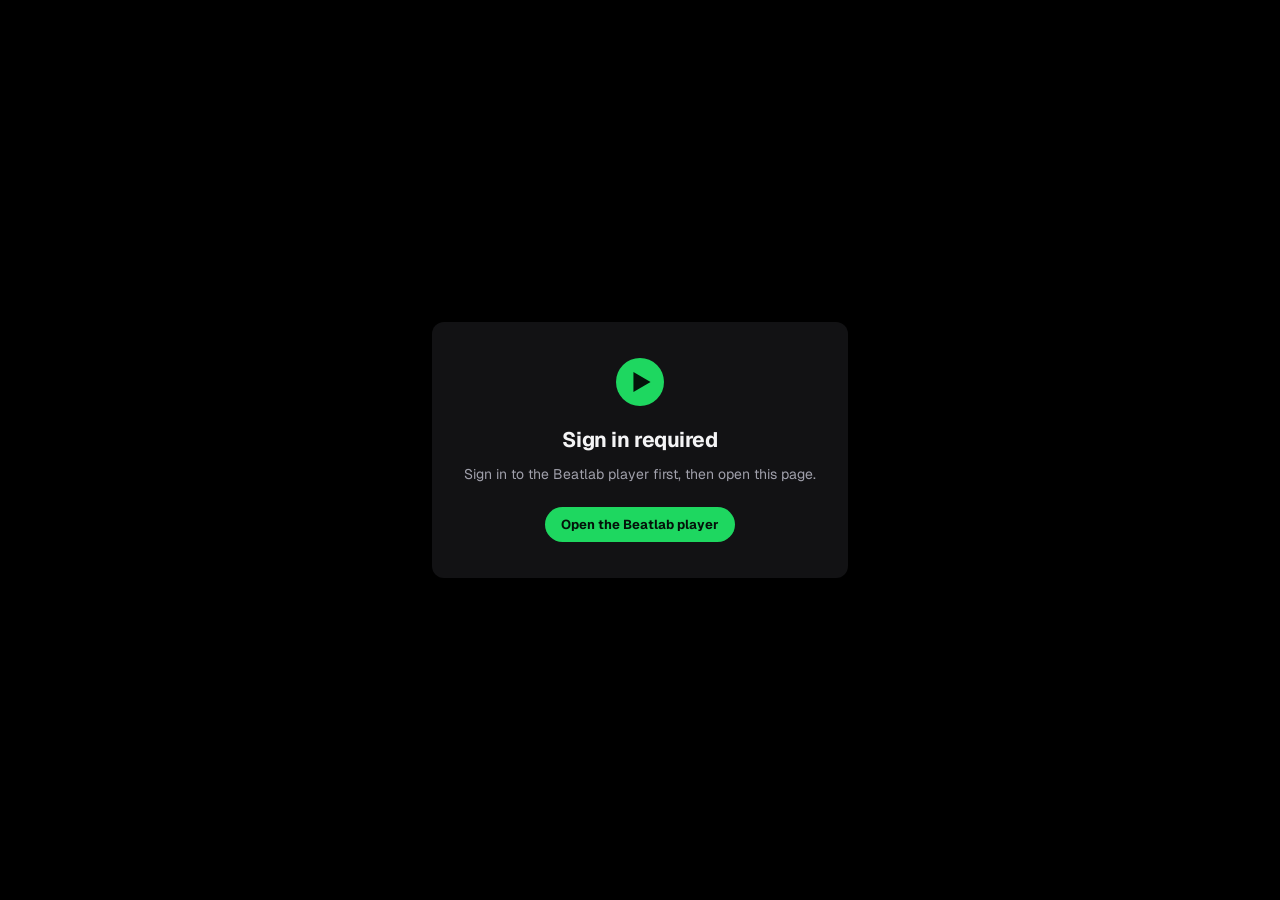
<file: src/web/admin.html>
<!DOCTYPE html>
<html lang="en">
<head>
  <meta charset="utf-8" />
  <meta name="viewport" content="width=device-width, initial-scale=1" />
  <title>Beatlab Admin</title>
  <link rel="icon" type="image/svg+xml" href="/web/favicon.svg" />
  <link rel="preconnect" href="https://fonts.googleapis.com" />
  <link rel="preconnect" href="https://fonts.gstatic.com" crossorigin />
  <link rel="stylesheet" href="https://fonts.googleapis.com/css2?family=Geist:wght@400;500;600;700;800&display=swap" />
  <script>
    // Follow the theme chosen in the player (same origin, same storage key).
    try { if (localStorage.getItem('beatlab_theme') === 'light') document.documentElement.setAttribute('data-theme', 'light'); } catch {}
  </script>
  <style>
    /* Flat design, matching the player: rounded panels on a darker canvas,
       surfaces separated by fill rather than outlines, no shadows or gradients. */
    :root {
      --canvas:#000000; --bg:#121214; --surface:#1b1b1e; --surface-2:#242428; --surface-3:#303035; --elevated:#1c1c1f;
      --border:#232327; --border-bright:#34343a;
      --text:#f4f4f5; --muted:#a0a0ab; --dim:#6c6c78;
      --accent:#1ed760; --accent-hover:#3be477; --accent-soft:rgba(30,215,96,.12); --on-accent:#04120a;
      --danger:#f43f5e; --danger-soft:rgba(244,63,94,.12); --warn:#f5b54a; --warn-soft:rgba(245,181,74,.12);
      --info:#60a5fa; --info-soft:rgba(96,165,250,.12); --violet:#a78bfa; --violet-soft:rgba(167,139,250,.12);
      --radius-lg:12px; --radius:8px; --radius-sm:6px;
      --font:"Geist",system-ui,-apple-system,"Segoe UI",sans-serif;
      color-scheme:dark;
    }
    html[data-theme="light"] {
      --canvas:#ebebee; --bg:#ffffff; --surface:#f4f4f5; --surface-2:#ececef; --surface-3:#e0e0e5; --elevated:#ffffff;
      --border:#ececef; --border-bright:#dadade;
      --text:#111114; --muted:#5a5a66; --dim:#8a8a96;
      --accent:#16a34a; --accent-hover:#15803d; --accent-soft:rgba(22,163,74,.1); --on-accent:#ffffff;
      --danger:#e11d48; --danger-soft:rgba(225,29,72,.08); --warn:#b7791f; --warn-soft:rgba(183,121,31,.1);
      --info:#2563eb; --info-soft:rgba(37,99,235,.08); --violet:#7c3aed; --violet-soft:rgba(124,58,237,.08);
      color-scheme:light;
    }
    * { box-sizing:border-box; }
    html,body { height:100%; }
    body { margin:0; background:var(--canvas); color:var(--text); font:14px/1.5 var(--font); -webkit-font-smoothing:antialiased; }
    a { color:var(--accent); text-decoration:none; }
    button { font:inherit; cursor:pointer; color:inherit; }
    code { font-family:ui-monospace,SFMono-Regular,Consolas,monospace; font-size:.92em; background:var(--surface-2); padding:1px 6px; border-radius:4px; }
    .hidden { display:none !important; }
    .muted { color:var(--muted); }

    /* ---------- layout: two panels on the canvas ---------- */
    .shell { display:grid; grid-template-columns:248px minmax(0,1fr); gap:8px; padding:8px; height:100vh; height:100dvh; }
    aside { display:flex; flex-direction:column; gap:2px; padding:20px 12px 14px; background:var(--bg); border-radius:var(--radius-lg); overflow-y:auto; }
    .brand { display:flex; align-items:center; gap:10px; padding:0 8px 22px; font-weight:800; font-size:17px; letter-spacing:-.03em; }
    .logo { width:28px; height:28px; border-radius:50%; display:grid; place-items:center; background:var(--accent); flex:none; }
    .logo svg { width:12px; height:12px; margin-left:2px; }
    .badge { font-size:10.5px; font-weight:700; letter-spacing:.02em; color:var(--muted); background:var(--surface-2); border-radius:99px; padding:2px 9px; }
    .nav-label { font-size:11px; font-weight:700; letter-spacing:.06em; text-transform:uppercase; color:var(--dim); padding:4px 12px 8px; }
    .tab { display:flex; align-items:center; gap:12px; padding:9px 12px; border-radius:var(--radius); color:var(--muted); font-weight:600; font-size:13.5px; transition:background .12s,color .12s; }
    .tab svg { width:18px; height:18px; flex:none; }
    .tab:hover { background:var(--surface); color:var(--text); }
    .tab.active { background:var(--surface-2); color:var(--text); }
    .tab.active svg { color:var(--accent); }
    .aside-foot { margin-top:auto; display:flex; flex-direction:column; gap:8px; padding-top:14px; }
    .me { display:flex; align-items:center; gap:10px; padding:8px; border-radius:var(--radius); background:var(--surface); }
    .me .meta { min-width:0; }
    .me .name { font-weight:700; font-size:13px; white-space:nowrap; overflow:hidden; text-overflow:ellipsis; }
    .me .role { font-size:11.5px; color:var(--dim); }
    .foot-actions { display:flex; gap:6px; }
    .foot-actions > * { flex:1; }

    main { min-width:0; background:var(--bg); border-radius:var(--radius-lg); overflow-y:auto; padding:32px 36px 64px; }
    .page-head { display:flex; align-items:flex-end; justify-content:space-between; gap:16px; margin-bottom:28px; flex-wrap:wrap; }
    .page-head h1 { margin:0; font-size:28px; font-weight:800; letter-spacing:-.03em; }
    .page-head p { margin:4px 0 0; color:var(--muted); }
    .content { max-width:1180px; }

    /* ---------- controls ---------- */
    .btn { display:inline-flex; align-items:center; justify-content:center; gap:7px; border:0; background:var(--surface-2); border-radius:99px; padding:8px 16px; font-size:13px; font-weight:600; color:var(--text); white-space:nowrap; transition:background .12s,color .12s; }
    .btn:hover { background:var(--surface-3); }
    .btn.primary { background:var(--accent); color:var(--on-accent); font-weight:700; }
    .btn.primary:hover { background:var(--accent-hover); }
    .btn:disabled { opacity:.4; cursor:not-allowed; }
    .btn svg { width:15px; height:15px; flex:none; }
    .mini { border:0; background:transparent; color:var(--muted); border-radius:99px; padding:5px 10px; font-size:12px; font-weight:600; white-space:nowrap; transition:color .12s,background .12s; }
    .mini:hover { color:var(--text); background:var(--surface-2); }
    .mini.danger { color:var(--danger); }
    .mini.danger:hover { background:var(--danger-soft); color:var(--danger); }
    .mini:disabled { opacity:.35; cursor:not-allowed; background:transparent; }
    .search { position:relative; width:100%; max-width:340px; }
    .search svg { position:absolute; left:14px; top:50%; transform:translateY(-50%); width:15px; height:15px; color:var(--dim); pointer-events:none; }
    .search input { width:100%; background:var(--surface-2); border:1px solid transparent; border-radius:99px; padding:9px 14px 9px 38px; color:var(--text); font:inherit; outline:none; transition:border-color .12s,background .12s; }
    .search input:focus { border-color:var(--border-bright); background:var(--surface-3); }

    /* ---------- cards ---------- */
    .card { background:var(--surface); border-radius:var(--radius-lg); padding:20px; }
    .stats { display:grid; grid-template-columns:repeat(auto-fill,minmax(220px,1fr)); gap:12px; }
    .stat { display:flex; flex-direction:column; gap:18px; }
    .stat-top { display:flex; align-items:center; justify-content:space-between; }
    .stat .k { color:var(--muted); font-size:13px; font-weight:600; }
    .ico { width:32px; height:32px; border-radius:50%; display:grid; place-items:center; background:var(--accent-soft); color:var(--accent); flex:none; }
    .ico svg { width:16px; height:16px; }
    .ico.info { background:var(--info-soft); color:var(--info); }
    .ico.warn { background:var(--warn-soft); color:var(--warn); }
    .ico.violet { background:var(--violet-soft); color:var(--violet); }
    .ico.danger { background:var(--danger-soft); color:var(--danger); }
    .stat .v { font-size:30px; font-weight:800; letter-spacing:-.03em; line-height:1.1; font-variant-numeric:tabular-nums; }
    .stat .s { color:var(--dim); font-size:12.5px; margin-top:6px; }
    .group-title { font-size:15px; font-weight:700; letter-spacing:-.01em; color:var(--text); margin:32px 0 12px; }
    .group-title:first-child { margin-top:0; }

    /* ---------- table ---------- */
    .table-card { padding:0; overflow:hidden; }
    .table-toolbar { display:flex; align-items:center; justify-content:space-between; gap:12px; padding:16px 18px; flex-wrap:wrap; }
    .table-scroll { overflow-x:auto; padding:0 8px; }
    table { width:100%; border-collapse:separate; border-spacing:0; }
    th,td { text-align:left; padding:12px 12px; font-size:13px; vertical-align:middle; }
    th { color:var(--dim); font-size:12px; font-weight:600; padding-top:4px; padding-bottom:10px; border-bottom:1px solid var(--border-bright); }
    td { border-bottom:1px solid var(--border); }
    html[data-theme="light"] td { border-bottom-color:var(--surface-3); }
    tbody tr:last-child td { border-bottom:0; }
    tbody tr:hover td { background:var(--surface-2); }
    tbody tr:hover td:first-child { border-radius:var(--radius) 0 0 var(--radius); }
    tbody tr:hover td:last-child { border-radius:0 var(--radius) var(--radius) 0; }
    .user-cell { display:flex; align-items:center; gap:12px; }
    .avatar { width:34px; height:34px; border-radius:50%; display:grid; place-items:center; font-weight:700; font-size:13px; flex:none; color:#0b0b0d; }
    .avatar.lg { width:48px; height:48px; font-size:18px; }
    .user-cell .name { font-weight:600; }
    .user-cell .sub { color:var(--dim); font-size:12px; }
    .pill { display:inline-flex; align-items:center; gap:6px; font-size:11.5px; font-weight:600; padding:3px 10px; border-radius:99px; color:var(--muted); background:var(--surface-2); white-space:nowrap; }
    .pill::before { content:''; width:6px; height:6px; border-radius:50%; background:currentColor; }
    .pill.plain::before { display:none; }
    .pill.on { color:var(--accent); background:var(--accent-soft); }
    .pill.off { color:var(--dim); }
    .pill.del { color:var(--danger); background:var(--danger-soft); }
    .pill.admin { color:var(--violet); background:var(--violet-soft); margin-left:4px; vertical-align:1px; padding:1px 8px; font-size:11px; }
    .activity b { font-weight:700; }
    .activity .sub { color:var(--dim); font-size:12px; }
    .actions { display:flex; gap:2px; flex-wrap:wrap; justify-content:flex-end; }
    /* With a mouse, only "Details" shows until the row is hovered or focused. */
    @media (hover:hover) {
      tbody tr .actions .mini + .mini { opacity:0; transition:opacity .12s, color .12s, background .12s; }
      tbody tr .actions .mini:first-child { order:99; }
      tbody tr:hover .actions .mini, tbody tr:focus-within .actions .mini { opacity:1; }
    }
    .pager { display:flex; align-items:center; justify-content:space-between; gap:10px; padding:14px 18px; flex-wrap:wrap; }
    .pager .info { color:var(--muted); font-size:12.5px; }
    .pager .btns { display:flex; gap:4px; align-items:center; }
    .empty { padding:40px 22px; text-align:center; color:var(--muted); }

    /* ---------- cache ---------- */
    .panel-grid { display:grid; grid-template-columns:repeat(auto-fit,minmax(340px,1fr)); gap:12px; }
    .tier-head { display:flex; align-items:center; gap:12px; margin-bottom:20px; }
    .tier-head .t { font-weight:700; }
    .tier-head .st { color:var(--dim); font-size:12.5px; }
    .tier-head .pill { margin-left:auto; }
    .big { font-size:32px; font-weight:800; letter-spacing:-.03em; font-variant-numeric:tabular-nums; }
    .usage-bar { position:relative; height:6px; border-radius:99px; background:var(--surface-3); overflow:hidden; margin:14px 0 8px; }
    .usage-fill { height:100%; border-radius:99px; background:var(--accent); transition:width .6s ease; }
    .usage-fill.warn { background:var(--warn); }
    .usage-bar i { position:absolute; top:0; bottom:0; width:2px; background:var(--warn); }
    .progress-label { display:flex; justify-content:space-between; font-size:12px; color:var(--muted); margin-bottom:12px; }
    .stat-row { display:flex; justify-content:space-between; gap:14px; padding:10px 0; border-bottom:1px solid var(--border-bright); font-size:13px; }
    html[data-theme="light"] .stat-row { border-bottom-color:var(--surface-3); }
    .stat-row:last-child { border-bottom:0; }
    .stat-row .label { color:var(--muted); }
    .stat-row .value { font-weight:600; font-variant-numeric:tabular-nums; text-align:right; word-break:break-all; }
    .sub-label { margin:18px 0 4px; font-size:12px; font-weight:600; color:var(--dim); }

    /* ---------- config ---------- */
    .kv { display:flex; justify-content:space-between; gap:24px; padding:13px 0; border-bottom:1px solid var(--border-bright); }
    html[data-theme="light"] .kv { border-bottom-color:var(--surface-3); }
    .kv:last-child { border-bottom:0; }
    .kv span:first-child { color:var(--muted); }
    .kv span:last-child { font-weight:500; text-align:right; word-break:break-word; }
    .config-card { padding:4px 22px; }
    .config-card .kv span:last-child { font-family:ui-monospace,SFMono-Regular,Consolas,monospace; font-size:12.5px; }

    /* ---------- gate / modal / toast ---------- */
    .gate { min-height:100vh; display:grid; place-items:center; padding:20px; }
    .gate .card { max-width:420px; text-align:center; padding:36px 32px; background:var(--bg); }
    .gate .logo { width:48px; height:48px; margin:0 auto 18px; }
    .gate .logo svg { width:20px; height:20px; margin-left:3px; }
    .gate h2 { margin:0 0 8px; font-size:21px; letter-spacing:-.02em; }
    .gate p { margin:0 0 22px; }
    .backdrop { position:fixed; inset:0; background:rgba(0,0,0,.7); display:flex; align-items:center; justify-content:center; padding:18px; z-index:20; animation:fade .15s ease; }
    html[data-theme="light"] .backdrop { background:rgba(17,17,20,.4); }
    .modal { background:var(--elevated); border:1px solid var(--border); border-radius:16px; width:min(720px,100%); max-height:88vh; overflow:auto; animation:pop .18s ease; }
    .modal-head { display:flex; align-items:center; gap:14px; padding:22px 24px 18px; position:sticky; top:0; background:var(--elevated); z-index:1; }
    .modal-head h3 { margin:0; font-size:19px; letter-spacing:-.02em; }
    .modal-head .close { margin-left:auto; width:34px; height:34px; border-radius:50%; background:var(--surface-2); border:0; color:var(--muted); font-size:14px; }
    .modal-head .close:hover { color:var(--text); background:var(--surface-3); }
    #modal-body { padding:4px 24px 26px; }
    .detail-grid { display:grid; grid-template-columns:repeat(auto-fill,minmax(150px,1fr)); gap:8px; }
    .detail { background:var(--surface); border-radius:var(--radius); padding:12px 14px; }
    .detail .k { color:var(--dim); font-size:12px; font-weight:600; }
    .detail .v { font-weight:600; margin-top:2px; word-break:break-word; }
    .modal h4 { margin:24px 0 8px; font-size:14px; font-weight:700; color:var(--text); }
    .list-row { display:flex; justify-content:space-between; gap:16px; padding:11px 0; border-bottom:1px solid var(--border-bright); font-size:13px; }
    html[data-theme="light"] .list-row { border-bottom-color:var(--surface-3); }
    .list-row:last-child { border-bottom:0; }
    .list-row .when { color:var(--dim); white-space:nowrap; font-size:12px; }
    .field { display:flex; flex-direction:column; gap:6px; margin-bottom:16px; }
    .field label { font-size:12.5px; font-weight:600; color:var(--muted); }
    .input-row { display:flex; gap:8px; }
    .input-row input { flex:1; min-width:0; background:var(--surface); border:1px solid transparent; border-radius:var(--radius); padding:10px 13px; color:var(--text); font:inherit; outline:none; transition:border-color .12s,background .12s; }
    .input-row input:focus { border-color:var(--border-bright); background:var(--surface-2); }
    .field .hint { font-size:12px; color:var(--dim); }
    .check-row { display:flex; align-items:center; gap:9px; margin:14px 0 22px; font-size:13px; color:var(--text); cursor:pointer; user-select:none; }
    .check-row input { accent-color:var(--accent); width:15px; height:15px; margin:0; cursor:pointer; }
    .modal-actions { display:flex; justify-content:flex-end; gap:8px; margin-top:20px; }
    .secret-box { display:flex; align-items:center; justify-content:space-between; gap:12px; background:var(--accent-soft); border-radius:var(--radius); padding:12px 14px; margin:14px 0; }
    .secret-box code { background:none; padding:0; font-size:14px; font-weight:700; color:var(--accent); word-break:break-all; user-select:all; }
    #toast { position:fixed; bottom:24px; left:50%; transform:translateX(-50%); background:var(--text); color:var(--bg); border-radius:99px; padding:10px 18px; z-index:40; font-weight:600; max-width:calc(100% - 32px); word-break:break-word; animation:toastIn .18s ease; }
    @keyframes fade { from { opacity:0; } }
    @keyframes pop { from { opacity:0; transform:translateY(6px); } }
    @keyframes toastIn { from { opacity:0; transform:translate(-50%,6px); } }

    /* ---------- responsive ---------- */
    @media (max-width:900px) {
      body { background:var(--bg); }
      .shell { display:block; height:auto; min-height:100vh; padding:0; }
      aside { position:sticky; top:0; z-index:10; flex-direction:row; align-items:center; gap:2px; padding:10px 12px; border-radius:0; overflow-x:auto; scrollbar-width:none; }
      aside::-webkit-scrollbar { display:none; }
      .brand { padding:0 8px 0 4px; font-size:16px; }
      .brand .badge, .nav-label, .aside-foot .me { display:none; }
      .tab { padding:8px 12px; border-radius:99px; white-space:nowrap; }
      .tab span { display:none; }
      .aside-foot { margin:0 0 0 auto; padding:0; flex-direction:row; }
      .foot-actions .btn { padding:8px 10px; }
      .foot-actions .btn span { display:none; }
      main { border-radius:0; padding:20px 16px 60px; overflow:visible; }
      .page-head h1 { font-size:24px; }
      th:nth-child(3), td:nth-child(3), th:nth-child(5), td:nth-child(5) { display:none; }
    }
    @media (max-width:600px) {
      .panel-grid { grid-template-columns:1fr; }
      .stats { grid-template-columns:repeat(2,minmax(0,1fr)); }
      .stat { padding:16px; }
      .stat .v { font-size:24px; }
      /* Users table becomes a stacked list: user + status, then actions below. */
      table, tbody { display:block; }
      thead, td:nth-child(3), td:nth-child(4), td:nth-child(5) { display:none; }
      tbody tr { display:grid; grid-template-columns:minmax(0,1fr) auto; align-items:center; gap:10px 12px; padding:14px 6px; border-bottom:1px solid var(--border-bright); }
      html[data-theme="light"] tbody tr { border-bottom-color:var(--surface-3); }
      tbody tr:last-child { border-bottom:0; }
      td { display:block; padding:0; border:0 !important; background:none !important; }
      td:nth-child(6) { grid-column:1 / -1; }
      .actions { justify-content:flex-start; margin-left:38px; }
      .table-scroll { padding:0 12px; }
    }
  </style>
</head>
<body>
  <svg width="0" height="0" style="position:absolute">
    <symbol id="i-logo" viewBox="0 0 12 14"><path fill="#04130a" d="M0 0v14l12-7z"/></symbol>
    <symbol id="i-grid" viewBox="0 0 24 24" fill="none" stroke="currentColor" stroke-width="2" stroke-linecap="round" stroke-linejoin="round"><rect x="3" y="3" width="7" height="7" rx="1.5"/><rect x="14" y="3" width="7" height="7" rx="1.5"/><rect x="3" y="14" width="7" height="7" rx="1.5"/><rect x="14" y="14" width="7" height="7" rx="1.5"/></symbol>
    <symbol id="i-users" viewBox="0 0 24 24" fill="none" stroke="currentColor" stroke-width="2" stroke-linecap="round" stroke-linejoin="round"><path d="M16 21v-2a4 4 0 0 0-4-4H6a4 4 0 0 0-4 4v2"/><circle cx="9" cy="7" r="4"/><path d="M22 21v-2a4 4 0 0 0-3-3.87M16 3.13a4 4 0 0 1 0 7.75"/></symbol>
    <symbol id="i-db" viewBox="0 0 24 24" fill="none" stroke="currentColor" stroke-width="2" stroke-linecap="round" stroke-linejoin="round"><ellipse cx="12" cy="5" rx="9" ry="3"/><path d="M21 12c0 1.66-4 3-9 3s-9-1.34-9-3"/><path d="M3 5v14c0 1.66 4 3 9 3s9-1.34 9-3V5"/></symbol>
    <symbol id="i-cog" viewBox="0 0 24 24" fill="none" stroke="currentColor" stroke-width="2" stroke-linecap="round" stroke-linejoin="round"><circle cx="12" cy="12" r="3"/><path d="M19.4 15a1.65 1.65 0 0 0 .33 1.82l.06.06a2 2 0 1 1-2.83 2.83l-.06-.06a1.65 1.65 0 0 0-1.82-.33 1.65 1.65 0 0 0-1 1.51V21a2 2 0 1 1-4 0v-.09A1.65 1.65 0 0 0 9 19.4a1.65 1.65 0 0 0-1.82.33l-.06.06a2 2 0 1 1-2.83-2.83l.06-.06A1.65 1.65 0 0 0 4.68 15a1.65 1.65 0 0 0-1.51-1H3a2 2 0 1 1 0-4h.09A1.65 1.65 0 0 0 4.6 9a1.65 1.65 0 0 0-.33-1.82l-.06-.06a2 2 0 1 1 2.83-2.83l.06.06A1.65 1.65 0 0 0 9 4.68a1.65 1.65 0 0 0 1-1.51V3a2 2 0 1 1 4 0v.09a1.65 1.65 0 0 0 1 1.51 1.65 1.65 0 0 0 1.82-.33l.06-.06a2 2 0 1 1 2.83 2.83l-.06.06A1.65 1.65 0 0 0 19.4 9a1.65 1.65 0 0 0 1.51 1H21a2 2 0 1 1 0 4h-.09a1.65 1.65 0 0 0-1.51 1z"/></symbol>
    <symbol id="i-trash" viewBox="0 0 24 24" fill="none" stroke="currentColor" stroke-width="2" stroke-linecap="round" stroke-linejoin="round"><path d="M3 6h18M8 6V4h8v2M19 6l-1 14H6L5 6"/></symbol>
    <symbol id="i-key" viewBox="0 0 24 24" fill="none" stroke="currentColor" stroke-width="2" stroke-linecap="round" stroke-linejoin="round"><circle cx="7.5" cy="15.5" r="4.5"/><path d="M21 2l-9.6 9.6M15.5 7.5l3 3L22 7l-3-3"/></symbol>
    <symbol id="i-monitor" viewBox="0 0 24 24" fill="none" stroke="currentColor" stroke-width="2" stroke-linecap="round" stroke-linejoin="round"><rect x="2" y="3" width="20" height="14" rx="2"/><path d="M8 21h8M12 17v4"/></symbol>
    <symbol id="i-music" viewBox="0 0 24 24" fill="none" stroke="currentColor" stroke-width="2" stroke-linecap="round" stroke-linejoin="round"><path d="M9 18V5l12-2v13"/><circle cx="6" cy="18" r="3"/><circle cx="18" cy="16" r="3"/></symbol>
    <symbol id="i-list" viewBox="0 0 24 24" fill="none" stroke="currentColor" stroke-width="2" stroke-linecap="round" stroke-linejoin="round"><path d="M8 6h13M8 12h13M8 18h13M3 6h.01M3 12h.01M3 18h.01"/></symbol>
    <symbol id="i-bolt" viewBox="0 0 24 24" fill="none" stroke="currentColor" stroke-width="2" stroke-linecap="round" stroke-linejoin="round"><path d="M13 2L3 14h9l-1 8 10-12h-9l1-8z"/></symbol>
    <symbol id="i-cloud" viewBox="0 0 24 24" fill="none" stroke="currentColor" stroke-width="2" stroke-linecap="round" stroke-linejoin="round"><path d="M18 10h-1.26A8 8 0 1 0 9 20h9a5 5 0 0 0 0-10z"/></symbol>
    <symbol id="i-search" viewBox="0 0 24 24" fill="none" stroke="currentColor" stroke-width="2.2" stroke-linecap="round" stroke-linejoin="round"><circle cx="11" cy="11" r="7"/><path d="M21 21l-4.3-4.3"/></symbol>
    <symbol id="i-back" viewBox="0 0 24 24" fill="none" stroke="currentColor" stroke-width="2.2" stroke-linecap="round" stroke-linejoin="round"><path d="M19 12H5M12 19l-7-7 7-7"/></symbol>
    <symbol id="i-out" viewBox="0 0 24 24" fill="none" stroke="currentColor" stroke-width="2.2" stroke-linecap="round" stroke-linejoin="round"><path d="M9 21H5a2 2 0 0 1-2-2V5a2 2 0 0 1 2-2h4M16 17l5-5-5-5M21 12H9"/></symbol>
    <symbol id="i-refresh" viewBox="0 0 24 24" fill="none" stroke="currentColor" stroke-width="2.2" stroke-linecap="round" stroke-linejoin="round"><path d="M23 4v6h-6M1 20v-6h6"/><path d="M3.5 9a9 9 0 0 1 14.85-3.36L23 10M1 14l4.65 4.36A9 9 0 0 0 20.5 15"/></symbol>
  </svg>

  <div id="gate" class="gate hidden">
    <div class="card">
      <div class="logo"><svg><use href="#i-logo"/></svg></div>
      <h2 id="gate-title">Sign in required</h2>
      <p id="gate-text" class="muted"></p>
      <a class="btn primary" href="/">Open the Beatlab player</a>
    </div>
  </div>

  <div id="panel" class="shell hidden">
    <aside>
      <div class="brand"><div class="logo"><svg><use href="#i-logo"/></svg></div> Beatlab <span class="badge">Admin</span></div>
      <div class="nav-label">Manage</div>
      <a class="tab active" href="/admin/overview" data-tab="overview"><svg><use href="#i-grid"/></svg><span>Overview</span></a>
      <a class="tab" href="/admin/users" data-tab="users"><svg><use href="#i-users"/></svg><span>Users</span></a>
      <a class="tab" href="/admin/cache" data-tab="cache"><svg><use href="#i-db"/></svg><span>Cache</span></a>
      <a class="tab" href="/admin/config" data-tab="config"><svg><use href="#i-cog"/></svg><span>Configuration</span></a>
      <div class="aside-foot">
        <div class="me"><div id="me-avatar" class="avatar">A</div><div class="meta"><div id="head-user" class="name">admin</div><div class="role">Administrator</div></div></div>
        <div class="foot-actions">
          <a class="btn" href="/" title="Back to app"><svg><use href="#i-back"/></svg><span>App</span></a>
          <button class="btn" onclick="signOut()" title="Sign out"><svg><use href="#i-out"/></svg><span>Sign out</span></button>
        </div>
      </div>
    </aside>

    <main>
      <div class="content">
        <div class="page-head">
          <div><h1 id="page-title">Overview</h1><p id="page-sub">A snapshot of your Beatlab server.</p></div>
          <button class="btn" onclick="reload()"><svg><use href="#i-refresh"/></svg>Refresh</button>
        </div>

        <section id="tab-overview">
          <div id="overview-cards"></div>
        </section>

        <section id="tab-users" class="hidden">
          <div class="card table-card">
            <div class="table-toolbar">
              <label class="search"><svg><use href="#i-search"/></svg><input id="user-search" type="search" placeholder="Search users…" oninput="state.userPage=1;renderUsers()" /></label>
              <span id="users-count" class="muted"></span>
            </div>
            <div id="users-wrap" class="table-scroll"></div>
            <div id="users-pager" class="pager"></div>
          </div>
        </section>

        <section id="tab-cache" class="hidden">
          <div id="cache-box" class="panel-grid"></div>
        </section>

        <section id="tab-config" class="hidden">
          <div id="config-box" class="card config-card"></div>
        </section>
      </div>
    </main>
  </div>

  <div id="modal" class="backdrop hidden" onclick="if(event.target===this)closeModal()">
    <div class="modal">
      <div class="modal-head"><div id="modal-avatar"></div><div><h3 id="modal-title">User details</h3><div id="modal-sub" class="muted" style="font-size:12.5px"></div></div><button class="close" onclick="closeModal()" aria-label="Close">✕</button></div>
      <div id="modal-body"></div>
    </div>
  </div>
  <div id="toast" class="hidden"></div>

  <script>
  (() => {
    const $ = (id) => document.getElementById(id);
    const USERS_PER_PAGE = 10;
    const state = { token: localStorage.getItem('beatlab_token') || '', users: [], overview: null, tab: 'overview', userPage: 1 };
    window.state = state;

    const esc = (v) => String(v == null ? '' : v).replace(/[&<>"']/g, (c) => ({'&':'&amp;','<':'&lt;','>':'&gt;','"':'&quot;',"'":'&#39;'}[c]));
    const ago = (ts) => {
      if (!ts) return 'never';
      const s = Math.max(0, Math.floor(Date.now()/1000) - ts);
      if (s < 60) return s + 's ago';
      if (s < 3600) return Math.floor(s/60) + 'm ago';
      if (s < 86400) return Math.floor(s/3600) + 'h ago';
      return Math.floor(s/86400) + 'd ago';
    };
    const date = (ts) => ts ? new Date(ts*1000).toLocaleString() : '—';
    const shortDate = (ts) => ts ? new Date(ts*1000).toLocaleDateString(undefined, { year:'numeric', month:'short', day:'numeric' }) : '—';
    const num = (n) => Number(n || 0).toLocaleString();
    const icon = (id) => '<svg><use href="#i-' + id + '"/></svg>';
    const HUES = ['#1ed760','#60a5fa','#a78bfa','#f5b54a','#f472b6','#34d399','#fb923c','#22d3ee'];
    const avatar = (name, cls) => {
      const n = String(name || '?');
      let h = 0; for (const c of n) h = (h * 31 + c.charCodeAt(0)) >>> 0;
      return '<div class="avatar' + (cls ? ' ' + cls : '') + '" style="background:' + HUES[h % HUES.length] + '">' + esc(n.charAt(0).toUpperCase()) + '</div>';
    };

    function toast(msg) {
      const el = $('toast'); el.textContent = msg; el.classList.remove('hidden');
      clearTimeout(el._t); el._t = setTimeout(() => el.classList.add('hidden'), 3500);
    }
    async function api(path, opts = {}) {
      const headers = Object.assign({ 'Content-Type':'application/json' }, opts.headers || {});
      if (state.token) headers.Authorization = 'Bearer ' + state.token;
      const r = await fetch(path, Object.assign({}, opts, { headers }));
      const text = await r.text();
      let data = {}; try { data = text ? JSON.parse(text) : {}; } catch { data = { error: text }; }
      if (!r.ok) {
        if (r.status === 401) gate('Sign in required', 'Your session is missing or expired.');
        if (r.status === 403) gate('Administrator only', 'This account is not listed in ADMIN_USERNAME.');
        throw new Error(data.error || ('Request failed (' + r.status + ')'));
      }
      return data;
    }
    function gate(title, text) {
      $('panel').classList.add('hidden'); $('gate').classList.remove('hidden');
      $('gate-title').textContent = title; $('gate-text').textContent = text;
    }
    window.api = api; window.toast = toast; window.esc = esc; window.ago = ago; window.date = date; window.gate = gate;

    // ---------- overview ----------
    function statCard(ic, tone, k, v, s) {
      return '<div class="card stat"><div class="stat-top"><span class="k">' + esc(k) + '</span><span class="ico ' + tone + '">' + icon(ic) + '</span></div>' +
        '<div><div class="v">' + esc(v) + '</div><div class="s">' + esc(s) + '</div></div></div>';
    }
    window.renderOverview = () => {
      const o = state.overview; if (!o) return;
      const people = [
        statCard('users', '', 'Active users', num(o.activeUsers), 'of ' + num(o.totalUsers) + ' total accounts'),
        statCard('monitor', 'info', 'Active sessions', num(o.sessions), 'signed-in web sessions'),
        statCard('key', 'violet', '2FA users', num(o.totpUsers), num(o.passkeys) + ' passkeys registered'),
        statCard('trash', o.deletedUsers ? 'danger' : 'warn', 'Pending deletion', num(o.deletedUsers), '7-day restore window'),
      ];
      const library = [
        statCard('music', '', 'Tracks', num(o.tracks), 'in library'),
        statCard('list', 'info', 'Playlists', num(o.playlists), 'across all accounts'),
        statCard('bolt', 'warn', 'Hot cache', Math.round(o.localCacheBytes / 1048576).toLocaleString() + ' MB', num(o.localCacheEntries) + ' files · ' + Math.round(o.cacheMaxBytes / 1073741824) + ' GB cap'),
        statCard('cloud', 'violet', 'Cool cache', o.remoteCacheEnabled ? Math.round(o.remoteCacheBytes / 1048576).toLocaleString() + ' MB' : 'Off', o.remoteCacheEnabled ? num(o.remoteCacheObjects) + ' objects' : 'Configure S3/R2 to enable'),
      ];
      const llm = o.llm || { enabled: false };
      let llmHtml = '';
      if (llm.enabled) {
        const refreshHr = String(llm.refreshHour != null ? llm.refreshHour : 4).padStart(2, '0') + ':00 local';
        const errNote = llm.lastError && llm.lastError.message
          ? '<div class="stat-row"><span class="label">Last error</span><span class="value" style="color:var(--danger)">' + esc(llm.lastError.message) + '</span></div>'
          : '';
        llmHtml =
          '<div class="group-title">Overnight LLM Curator</div>' +
          '<div class="card">' +
            '<div class="tier-head"><span class="ico violet">' + icon('bolt') + '</span><div><div class="t">' + esc(llm.model || 'LLM Curator') + '</div><div class="st">' + esc(llm.endpoint || '') + '</div></div><span class="pill on">' + (llm.inFlight ? 'Running (' + llm.inFlight + ')' : 'Active') + '</span></div>' +
            statRow('Customized today', num(llm.customizedToday) + ' / ' + num(llm.totalUsers) + ' users (' + num(llm.customizedUsers) + ' total)') +
            statRow('Overnight refresh hour', refreshHr) +
            statRow('Last edition generated', ago(llm.lastGeneratedAt)) +
            errNote +
            '<div style="margin-top:16px;display:flex;gap:8px;flex-wrap:wrap"><button class="btn" onclick="refreshLlmNow()">' + icon('refresh') + 'Run daily customization now</button></div>' +
          '</div>';
      } else {
        llmHtml =
          '<div class="group-title">Overnight LLM Curator</div>' +
          '<div class="card">' +
            '<div class="tier-head"><span class="ico violet">' + icon('bolt') + '</span><div><div class="t">Daily Experience Curator</div><div class="st">OpenAI-compatible endpoint</div></div><span class="pill off">Off</span></div>' +
            '<p class="muted" style="margin:0">Set <code>BEATLAB_LLM_MODEL</code>, <code>BEATLAB_LLM_ENDPOINT</code>, and <code>BEATLAB_LLM_API_KEY</code> env vars to customize mixes and Explore categories overnight for every user.</p>' +
          '</div>';
      }
      $('overview-cards').innerHTML =
        '<div class="group-title">People</div><div class="stats">' + people.join('') + '</div>' +
        '<div class="group-title">Library &amp; storage</div><div class="stats">' + library.join('') + '</div>' +
        llmHtml;
    };

    window.refreshLlmNow = async (userId) => {
      const msg = userId
        ? 'Run overnight LLM customization for this user now?'
        : 'Run overnight LLM customization for all users now?';
      if (!confirm(msg)) return;
      try {
        const res = await api('/api/admin/llm/refresh', {
          method: 'POST',
          body: JSON.stringify(userId ? { userId } : {}),
        });
        toast('LLM customization started for ' + num(res.targetUsers || 0) + ' user(s)');
      } catch (e) { toast(e.message); }
    };

    // ---------- users ----------
    window.setUserPage = (page) => { state.userPage = page; renderUsers(); };
    window.renderUsers = () => {
      const q = ($('user-search').value || '').toLowerCase().trim();
      const filtered = state.users.filter((u) => !q || u.username.toLowerCase().includes(q));
      $('users-count').textContent = num(state.users.length) + ' account' + (state.users.length === 1 ? '' : 's');
      const pages = Math.max(1, Math.ceil(filtered.length / USERS_PER_PAGE));
      state.userPage = Math.min(Math.max(1, state.userPage), pages);
      const start = (state.userPage - 1) * USERS_PER_PAGE;
      const rows = filtered.slice(start, start + USERS_PER_PAGE);
      if (!rows.length) {
        $('users-wrap').innerHTML = '<div class="empty">No matching users.</div>';
        $('users-pager').classList.add('hidden');
        return;
      }
      $('users-pager').classList.remove('hidden');
      let html = '<table><thead><tr><th>User</th><th>Status</th><th>Joined</th><th>2FA</th><th>Activity</th><th style="text-align:right">Actions</th></tr></thead><tbody>';
      for (const u of rows) {
        const status = u.deletedAt ? '<span class="pill del">Pending deletion</span>' : '<span class="pill on">Active</span>';
        const twofa = [
          u.totpEnabled ? '<span class="pill on plain">App</span>' : '',
          u.passkeys ? '<span class="pill on plain">' + u.passkeys + ' key' + (u.passkeys>1?'s':'') + '</span>' : '',
        ].filter(Boolean).join(' ') || '<span class="pill off plain">Off</span>';
        const self = u.username.toLowerCase() === (state.username || '').toLowerCase();
        const actions = [
          '<button class="mini" onclick="openResetPassword(' + u.id + ')">Reset password</button>',
          '<button class="mini" onclick="userAction(' + u.id + ',\'sessions\')">Sign out</button>',
          '<button class="mini" onclick="userAction(' + u.id + ',\'2fa\')">Reset 2FA</button>',
          u.deletedAt
            ? '<button class="mini" onclick="userAction(' + u.id + ',\'restore\')">Restore</button><button class="mini danger" onclick="userAction(' + u.id + ',\'purge\')">Purge</button>'
            : '<button class="mini danger" onclick="userAction(' + u.id + ',\'delete\')">Delete</button>',
        ].join('');
        html += '<tr>' +
          '<td><div class="user-cell">' + avatar(u.username) + '<div><div class="name">' + esc(u.username) + (u.isAdmin ? ' <span class="pill admin plain">Admin</span>' : '') + '</div><div class="sub">#' + u.id + ' · seen ' + esc(ago(u.lastSeen)) + '</div></div></div></td>' +
          '<td>' + status + '</td>' +
          '<td title="' + esc(date(u.created)) + '">' + esc(shortDate(u.created)) + '</td>' +
          '<td>' + twofa + '</td>' +
          '<td class="activity"><b>' + num(u.sessions) + '</b> session' + (u.sessions === 1 ? '' : 's') + '<div class="sub">' + num(u.listens) + ' tracks · ' + num(u.playlists) + ' playlists</div></td>' +
          '<td><div class="actions"><button class="mini" onclick="userDetail(' + u.id + ')">Details</button>' + (self ? '<span class="muted" style="font-size:12px;align-self:center">Your account</span>' : actions) + '</div></td></tr>';
      }
      $('users-wrap').innerHTML = html + '</tbody></table>';
      const from = start + 1;
      const to = Math.min(start + USERS_PER_PAGE, filtered.length);
      $('users-pager').innerHTML =
        '<span class="info">Showing ' + from + '–' + to + ' of ' + filtered.length + '</span><div class="btns">' +
        '<button class="mini" ' + (state.userPage <= 1 ? 'disabled' : '') + ' onclick="setUserPage(' + (state.userPage - 1) + ')">← Previous</button>' +
        '<span class="info" style="align-self:center;padding:0 4px">' + state.userPage + ' / ' + pages + '</span>' +
        '<button class="mini" ' + (state.userPage >= pages ? 'disabled' : '') + ' onclick="setUserPage(' + (state.userPage + 1) + ')">Next →</button></div>';
    };

    window.userAction = async (id, action) => {
      const labels = {
        sessions: 'Sign out all sessions of this user?',
        '2fa': 'Remove this user\'s authenticator, passkeys and recovery codes?',
        delete: 'Schedule this account for deletion? It can be restored for 7 days.',
        restore: 'Restore this account now?',
        purge: 'PERMANENTLY delete this account and all its data? This cannot be undone.',
      };
      if (!confirm(labels[action] || 'Continue?')) return;
      const routes = {
        sessions: '/sessions/revoke', '2fa': '/2fa/reset',
        delete: '/delete', restore: '/restore', purge: '/purge',
      };
      try {
        await api('/api/admin/users/' + id + routes[action], { method:'POST' });
        toast('Done');
        if (action === 'purge') state.users = state.users.filter((u) => u.id !== id);
        await load();
      } catch (e) { toast(e.message); }
    };

    window.closeModal = () => {
      state._lastResetPassword = '';
      $('modal').classList.add('hidden');
    };
    document.addEventListener('keydown', (e) => { if (e.key === 'Escape') closeModal(); });

    window.openResetPassword = (id) => {
      const u = state.users.find((x) => x.id === id);
      if (!u) return;
      state._lastResetPassword = '';
      $('modal-avatar').innerHTML = avatar(u.username, 'lg');
      $('modal-title').textContent = 'Reset password';
      $('modal-sub').textContent = u.username + ' · #' + u.id;
      $('modal-body').innerHTML =
        '<form onsubmit="submitResetPassword(event,' + u.id + ')">' +
          '<div class="field">' +
            '<label for="rp-pass">New password</label>' +
            '<div class="input-row">' +
              '<input id="rp-pass" type="password" autocomplete="new-password" maxlength="256" placeholder="Leave blank to generate a random password" />' +
              '<button type="button" class="btn" id="rp-toggle" onclick="toggleResetPass()">Show</button>' +
            '</div>' +
            '<div class="hint">Enter a new password (up to 256 characters), or leave blank to generate a random temporary password.</div>' +
          '</div>' +
          '<label class="check-row"><input id="rp-revoke" type="checkbox" checked /><span>Sign out all active sessions for this user</span></label>' +
          '<div class="modal-actions">' +
            '<button type="button" class="btn" onclick="closeModal()">Cancel</button>' +
            '<button type="submit" class="btn primary" id="rp-submit">Reset password</button>' +
          '</div>' +
        '</form>';
      $('modal').classList.remove('hidden');
      setTimeout(() => { const inp = $('rp-pass'); if (inp) inp.focus(); }, 0);
    };

    window.toggleResetPass = () => {
      const inp = $('rp-pass');
      const btn = $('rp-toggle');
      if (!inp || !btn) return;
      const show = inp.type === 'password';
      inp.type = show ? 'text' : 'password';
      btn.textContent = show ? 'Hide' : 'Show';
    };

    window.copyResetPass = async () => {
      const pw = state._lastResetPassword || '';
      if (!pw) return;
      try {
        await navigator.clipboard.writeText(pw);
        const btn = $('rp-copy');
        if (btn) {
          btn.textContent = 'Copied';
          setTimeout(() => { if ($('rp-copy')) $('rp-copy').textContent = 'Copy'; }, 2000);
        }
        toast('Password copied to clipboard');
      } catch {
        toast('Could not copy automatically — select the password manually');
      }
    };

    window.submitResetPassword = async (e, id) => {
      e.preventDefault();
      const u = state.users.find((x) => x.id === id);
      const btn = $('rp-submit');
      const raw = $('rp-pass') ? $('rp-pass').value : '';
      const revokeSessions = $('rp-revoke') ? $('rp-revoke').checked : true;
      if (btn) btn.disabled = true;
      try {
        const res = await api('/api/admin/users/' + id + '/password/reset', {
          method: 'POST',
          body: JSON.stringify({ newPassword: raw.length ? raw : null, revokeSessions }),
        });
        state._lastResetPassword = res.password || '';
        const who = u ? u.username : ('#' + id);
        const revokedMsg = res.revokedSessions
          ? ' ' + res.revokedSessions + ' active session' + (res.revokedSessions === 1 ? '' : 's') + ' signed out.'
          : '';
        $('modal-body').innerHTML =
          '<p style="margin:0 0 8px">Password updated for <strong>' + esc(who) + '</strong>.' + esc(revokedMsg) + '</p>' +
          '<p class="muted" style="margin:0">Share this ' + (res.generated ? 'temporary ' : '') + 'password with the user. It will not be shown again.</p>' +
          '<div class="secret-box"><code>' + esc(res.password) + '</code><button type="button" class="btn" id="rp-copy" onclick="copyResetPass()">Copy</button></div>' +
          '<div class="modal-actions"><button type="button" class="btn primary" onclick="closeModal()">Done</button></div>';
        toast('Password reset for ' + who);
        await load();
      } catch (err) {
        if (btn) btn.disabled = false;
        toast(err.message);
      }
    };
    window.userDetail = async (id) => {
      try {
        const d = await api('/api/admin/users/' + id);
        const u = d.user;
        const profile = d.profile || {};
        $('modal-avatar').innerHTML = avatar(u.username, 'lg');
        $('modal-title').textContent = u.username;
        $('modal-sub').textContent = '#' + u.id + ' · ' + (u.deletedAt ? 'Pending deletion' : 'Active') + (u.isAdmin ? ' · Administrator' : '');
        const tile = (k, v) => '<div class="detail"><div class="k">' + k + '</div><div class="v">' + esc(v) + '</div></div>';
        let html = '<div class="detail-grid">';
        html += tile('Joined', shortDate(u.created)) + tile('Last seen', ago(u.lastSeen));
        html += tile('2FA', [u.totpEnabled ? 'Authenticator' : '', u.passkeys ? u.passkeys + ' passkey(s)' : ''].filter(Boolean).join(' + ') || 'Off');
        html += tile('Recovery codes', u.recoveryLeft) + tile('Playlists', u.playlists) + tile('Starred tracks', u.stars);
        html += tile('Tracks played', u.listens) + tile('Active sessions', u.sessions);
        html += tile('Followers', (profile.followers || 0) + ' / ' + (profile.following || 0) + ' following');
        html += tile('Display name', profile.displayName || '—') + tile('Location', profile.location || '—');
        html += '</div><h4>Sessions</h4>';
        html += d.sessions.length
          ? d.sessions.map((s) => '<div class="list-row"><span>' + esc(s.userAgent || 'unknown') + ' <span class="muted">· ' + esc(s.ip || 'no IP') + '</span></span><span class="when">' + esc(ago(s.lastSeen)) + '</span></div>').join('')
          : '<p class="muted">No sessions.</p>';
        if (state.overview && state.overview.llm && state.overview.llm.enabled) {
          html += '<div class="modal-actions"><button type="button" class="btn" onclick="refreshLlmNow(' + u.id + ')">' + icon('refresh') + 'Run LLM customization for user</button></div>';
        }
        $('modal-body').innerHTML = html;
        $('modal').classList.remove('hidden');
      } catch (e) { toast(e.message); }
    };

    // ---------- tabs ----------
    const TABS = ['overview','users','cache','config'];
    const TITLES = {
      overview: ['Overview', 'A snapshot of your Beatlab server.'],
      users: ['Users', 'Manage accounts, sessions and two-factor authentication.'],
      cache: ['Cache', 'Hot and cool storage tiers for streamed audio.'],
      config: ['Configuration', 'Effective server settings (read-only).'],
    };
    function tabFromPath() {
      const part = location.pathname.replace(/\/+$/, '').split('/').pop();
      return TABS.includes(part) ? part : 'overview';
    }
    function showTab(tab, push = true) {
      if (!TABS.includes(tab)) tab = 'overview';
      state.tab = tab;
      document.querySelectorAll('.tab').forEach((b) => {
        const active = b.dataset.tab === tab;
        b.classList.toggle('active', active);
        if (active) b.setAttribute('aria-current', 'page');
        else b.removeAttribute('aria-current');
      });
      TABS.forEach((t) => $('tab-' + t).classList.toggle('hidden', t !== tab));
      $('page-title').textContent = TITLES[tab][0];
      $('page-sub').textContent = TITLES[tab][1];
      document.title = TITLES[tab][0] + ' · Beatlab Admin';
      if (push) {
        const path = '/admin/' + tab;
        if (location.pathname !== path) history.pushState({ tab }, '', path);
      }
    }
    window.showTab = showTab;

    // ---------- cache ----------
    window.backfillCache = async () => {
      if (!confirm('Upload all locally cached tracks to the cool cache now?')) return;
      try {
        await api('/api/admin/cache/backfill', { method: 'POST' });
        toast('Backfill started in the background');
      } catch (e) { toast(e.message); }
    };

    const pctOf = (used, max) => (max > 0 ? Math.min(100, (used / max) * 100) : 0);
    const bar = (used, max, marker, warn) => {
      const mark = marker > 0 ? '<i style="left:' + marker.toFixed(1) + '%"></i>' : '';
      return '<div class="usage-bar"><div class="usage-fill' + (warn ? ' warn' : '') + '" style="width:' + pctOf(used, max).toFixed(1) + '%"></div>' + mark + '</div>';
    };
    const statRow = (k, v) => '<div class="stat-row"><span class="label">' + k + '</span><span class="value">' + esc(v) + '</span></div>';
    const mb = (n) => ((n || 0) / 1048576).toFixed(1) + ' MB';
    const gb = (n) => ((n || 0) / 1073741824).toFixed(1) + ' GB';
    const tierHead = (ic, tone, title, sub, pill) =>
      '<div class="tier-head"><span class="ico ' + tone + '">' + icon(ic) + '</span><div><div class="t">' + title + '</div><div class="st">' + sub + '</div></div>' + pill + '</div>';

    function renderCache(o) {
      const hotPct = pctOf(o.localCacheBytes, o.cacheMaxBytes);
      const hotHighPct = o.cacheMaxBytes > 0 && o.cacheHighWaterBytes ? (o.cacheHighWaterBytes / o.cacheMaxBytes) * 100 : 95;
      const hotLowPct = o.cacheMaxBytes > 0 && o.cacheLowWaterBytes ? (o.cacheLowWaterBytes / o.cacheMaxBytes) * 100 : 85;
      const hotWarn = hotPct >= hotHighPct;
      let hot = '<div class="card">';
      hot += tierHead('bolt', 'warn', 'Hot cache', 'Local disk · smart LFU-LRU', hotWarn ? '<span class="pill del">Above high-water</span>' : '<span class="pill on">Healthy</span>');
      hot += '<div class="big">' + mb(o.localCacheBytes) + '</div>';
      hot += bar(o.localCacheBytes, o.cacheMaxBytes, hotHighPct, hotWarn);
      hot += '<div class="progress-label"><span>' + hotPct.toFixed(1) + '% used</span><span>' + gb(o.cacheMaxBytes) + ' cap · ' + hotHighPct.toFixed(0) + '%/' + hotLowPct.toFixed(0) + '% watermarks</span></div>';
      hot += statRow('Cached tracks', num(o.localCacheEntries));
      hot += statRow('Max per track', mb(o.maxTrackBytes));
      if (o.localCoversMaxBytes) hot += statRow('Cover art cache', mb(o.localCoversBytes) + ' / ' + mb(o.localCoversMaxBytes));
      if (o.localEmbedsMaxBytes) hot += statRow('Share embeds cache', mb(o.localEmbedsBytes) + ' / ' + mb(o.localEmbedsMaxBytes));
      hot += '</div>';

      let cool;
      if (o.remoteCacheEnabled) {
        const highPct = o.remoteCacheMaxBytes > 0 ? (o.remoteCacheHighWaterBytes / o.remoteCacheMaxBytes) * 100 : 0;
        const lowPct = o.remoteCacheMaxBytes > 0 && o.remoteCacheLowWaterBytes ? (o.remoteCacheLowWaterBytes / o.remoteCacheMaxBytes) * 100 : highPct;
        const coolPct = pctOf(o.remoteCacheBytes, o.remoteCacheMaxBytes);
        const coolWarn = highPct > 0 && coolPct >= highPct;
        cool = '<div class="card">';
        cool += tierHead('cloud', 'violet', 'Cool cache', 'S3 / R2 · smart LFU-LRU', coolWarn ? '<span class="pill del">Above high-water</span>' : '<span class="pill on">Healthy</span>');
        cool += '<div class="big">' + mb(o.remoteCacheBytes) + '</div>';
        cool += bar(o.remoteCacheBytes, o.remoteCacheMaxBytes, highPct, coolWarn);
        cool += '<div class="progress-label"><span>' + coolPct.toFixed(1) + '% used</span><span>' + gb(o.remoteCacheMaxBytes) + ' cap · ' + highPct.toFixed(0) + '%/' + lowPct.toFixed(0) + '% watermarks</span></div>';
        cool += statRow('Bucket / prefix', o.remoteCacheTarget);
        cool += statRow('Total objects', num(o.remoteCacheObjects));
        const kinds = o.remoteCacheByKind || [];
        if (kinds.length) {
          cool += '<div class="sub-label">By asset type</div>';
          for (const k of kinds) cool += statRow(esc(k.kind), num(k.objects) + ' objects · ' + mb(k.bytes));
        }
        cool += '<button class="btn" style="margin-top:16px" onclick="backfillCache()">' + icon('refresh') + 'Backfill from local cache</button>';
        cool += '</div>';
      } else {
        cool = '<div class="card">';
        cool += tierHead('cloud', 'violet', 'Cool cache', 'S3 / R2 object storage', '<span class="pill off">Off</span>');
        cool += '<div class="big" style="color:var(--dim)">Not configured</div>';
        cool += '<p class="muted" style="margin:12px 0 0">Set <code>BEATLAB_S3_BUCKET</code> and credentials to enable a larger cool tier.</p></div>';
      }
      $('cache-box').innerHTML = hot + cool;
    }

    // ---------- load ----------
    async function load() {
      try {
        const data = await api('/api/admin/overview');
        state.overview = data;
        $('head-user').textContent = state.username || 'admin';
        $('me-avatar').outerHTML = avatar(state.username || 'admin').replace('class="avatar"', 'id="me-avatar" class="avatar"');
        $('panel').classList.remove('hidden'); $('gate').classList.add('hidden');
        const [users, config] = await Promise.all([api('/api/admin/users'), api('/api/admin/config')]);
        state.users = users.users || [];
        renderOverview();
        renderCache(data);
        renderUsers();
        $('config-box').innerHTML = Object.entries(config).map(([k,v]) => {
          const label = k.replace(/([A-Z])/g,' $1').replace(/^./, (c) => c.toUpperCase());
          return '<div class="kv"><span>' + esc(label) + '</span><span>' + esc(Array.isArray(v) ? v.join(', ') || '—' : v) + '</span></div>';
        }).join('');
        return true;
      } catch (e) { toast(e.message); return false; }
    }
    window.reload = async () => { if (await load()) toast('Refreshed'); };

    async function boot() {
      if (!state.token) { gate('Sign in required', 'Sign in to the Beatlab player first, then open this page.'); return; }
      try {
        const s = await api('/api/admin/session');
        if (!s.admin) { gate('Administrator only', 'This account is not listed in ADMIN_USERNAME.'); return; }
        state.username = s.username;
        await load();
      } catch (e) { /* gate() already shown by api() */ }
    }
    window.signOut = () => {
      localStorage.removeItem('beatlab_token');
      state.token = '';
      gate('Signed out', 'Sign in to the Beatlab player, then reopen this page.');
    };

    // Tab navigation is backed by real URL paths (/admin/<tab>) so tabs can be
    // bookmarked and the browser's back/forward buttons work as expected.
    showTab(tabFromPath(), false);
    document.querySelectorAll('.tab').forEach((a) => {
      a.addEventListener('click', (e) => { e.preventDefault(); showTab(a.dataset.tab); });
    });
    window.addEventListener('popstate', () => showTab(tabFromPath(), false));
    boot();
  })();
  </script>
</body>
</html>
</file>
